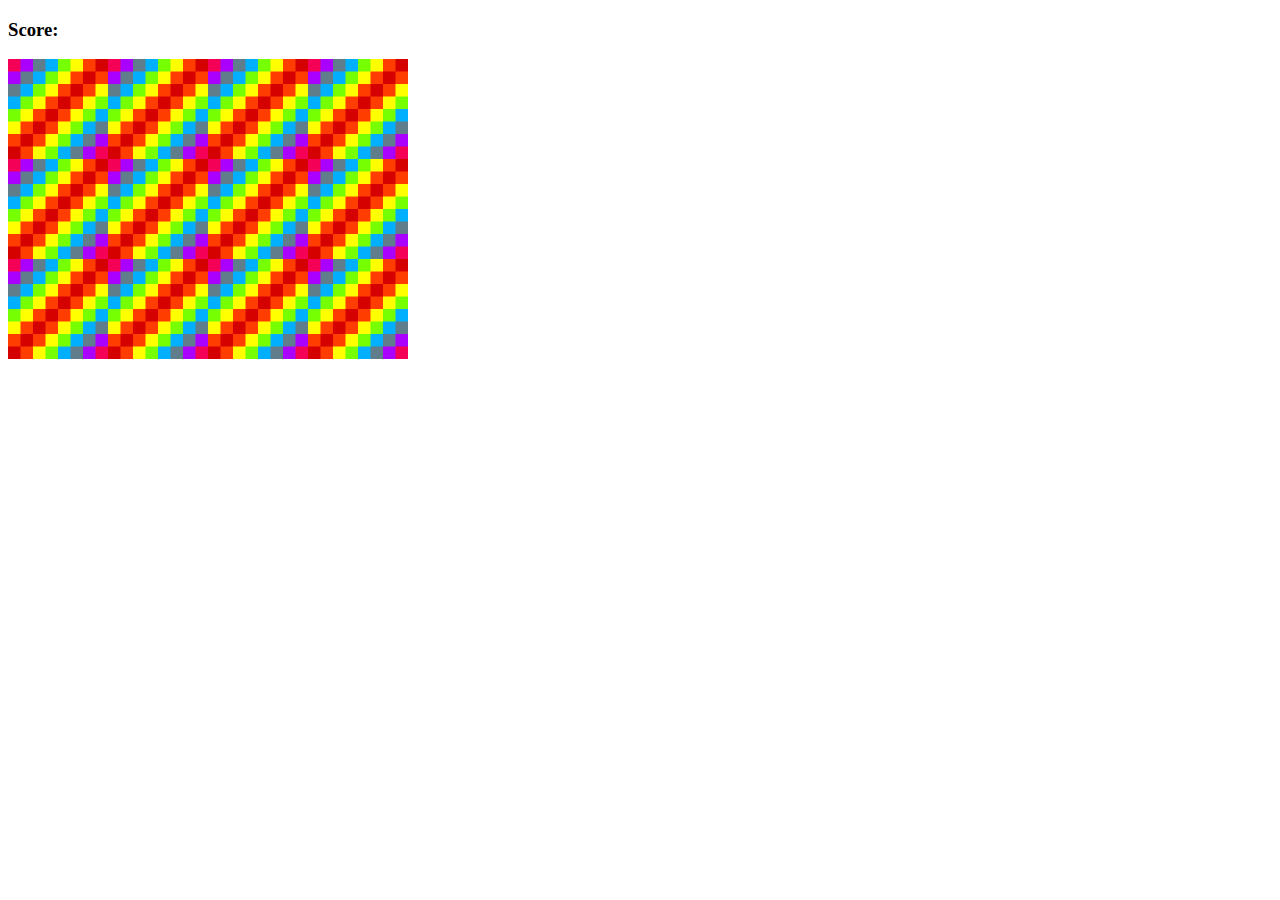
<file: Memory Game/index.html>
<!DOCTYPE html>
<html lang="en">
<head>
    <meta charset="UTF-8">
    <meta http-equiv="X-UA-Compatible" content="IE=edge">
    <meta name="viewport" content="width=device-width, initial-scale=1.0">
    <title>Memory Game</title>
    <link rel="stylesheet" href="style.css">
</head>
<body>

<h3>
    Score:<span id="result"></span>
</h3>


<div id="grid"></div>








    <script src="app.js"></script>
</body>
</html>
</file>
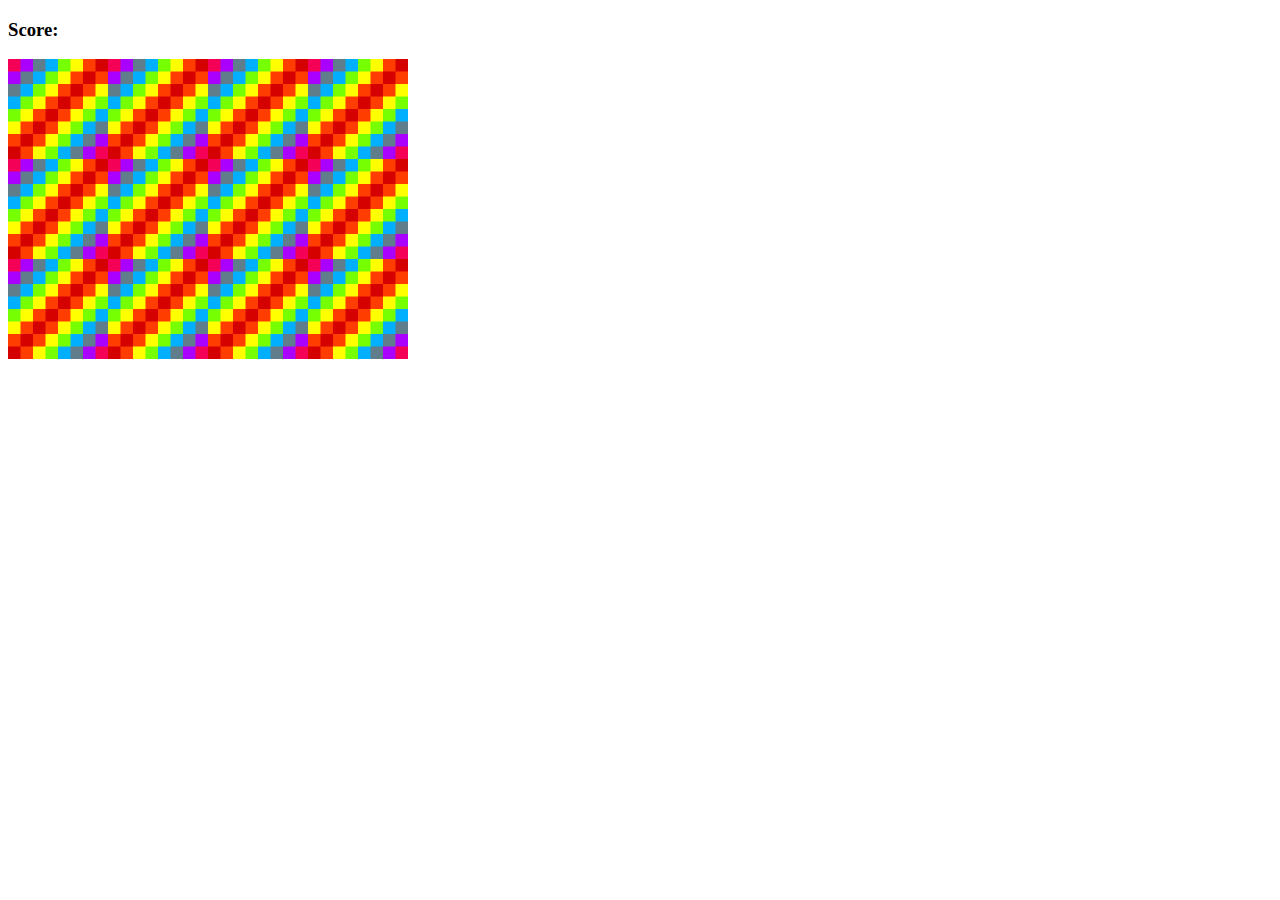
<file: Memory Game/memGame.html>
<!DOCTYPE html>
<html lang="en">
<head>
    <meta charset="UTF-8">
    <meta http-equiv="X-UA-Compatible" content="IE=edge">
    <meta name="viewport" content="width=device-width, initial-scale=1.0">
    <title>Memory Game</title>
    <link rel="stylesheet" href="style.css">
</head>
<body>

<h3>
    Score:<span id="result"></span>
</h3>


<div id="grid"></div>








    <script src="app.js"></script>
</body>
</html>
</file>
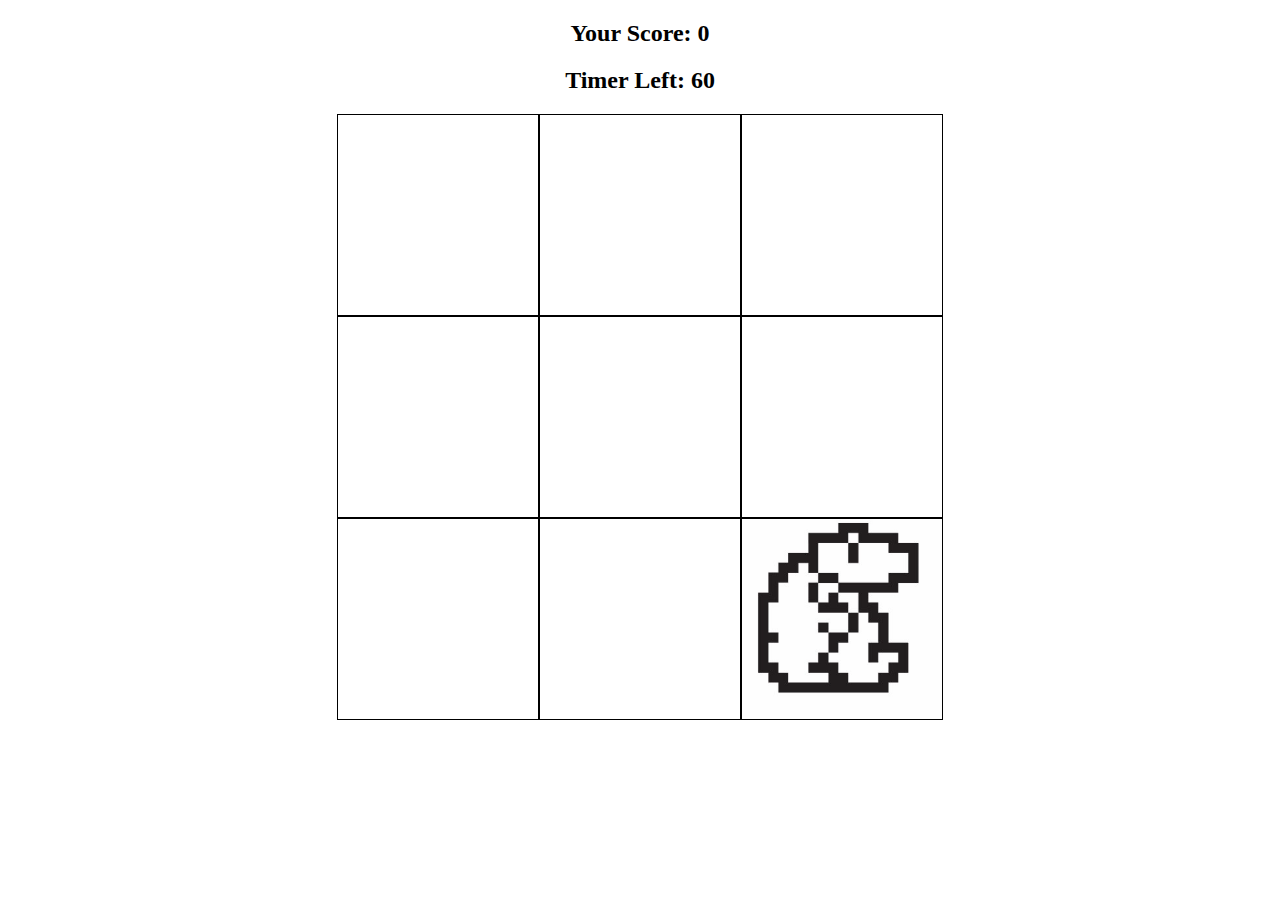
<file: MoleGame/random.html>
<!DOCTYPE html>
<html lang="en">
<head>
    <meta charset="UTF-8">
    <meta http-equiv="X-UA-Compatible" content="IE=edge">
    <meta name="viewport" content="width=device-width, initial-scale=1.0">
    <title>Document</title>
    <link rel="stylesheet" href="random.css">
</head>
<body>
<center>
<h2>Your Score: <span id="score">0</span></h2>

<h2>Timer Left: <span id="time-left">60</span>

<h2><span id="time-up"></span> </h2>


<div class="grid">
    <div class="square" id="1"></div>
    <div class="square" id="2"></div>
    <div class="square" id="3"></div>
    <div class="square mole" id="4"></div>
    <div class="square" id="5"></div>
    <div class="square" id="6"></div>
    <div class="square" id="7"></div>
    <div class="square" id="8"></div>
    <div class="square" id="9"></div>
</div>
</center>   


    <script src="random.js"></script>
</body>
</html>
</file>
<file: Memory Game/style.css>
#grid{
    height:300px;
    width:400px;
    display:flex;
    flex-wrap: wrap;
}
</file>
<file: MoleGame/random.css>
.grid{
    display:flex;
    flex-wrap: wrap;
    width:606px;
    height:606px;
}

.square{
    width:200px;
    height:200px;
    border:solid black 1px;

}

.mole{
    background:url("mole.jpg");
   background-size: cover;
}
</file>
